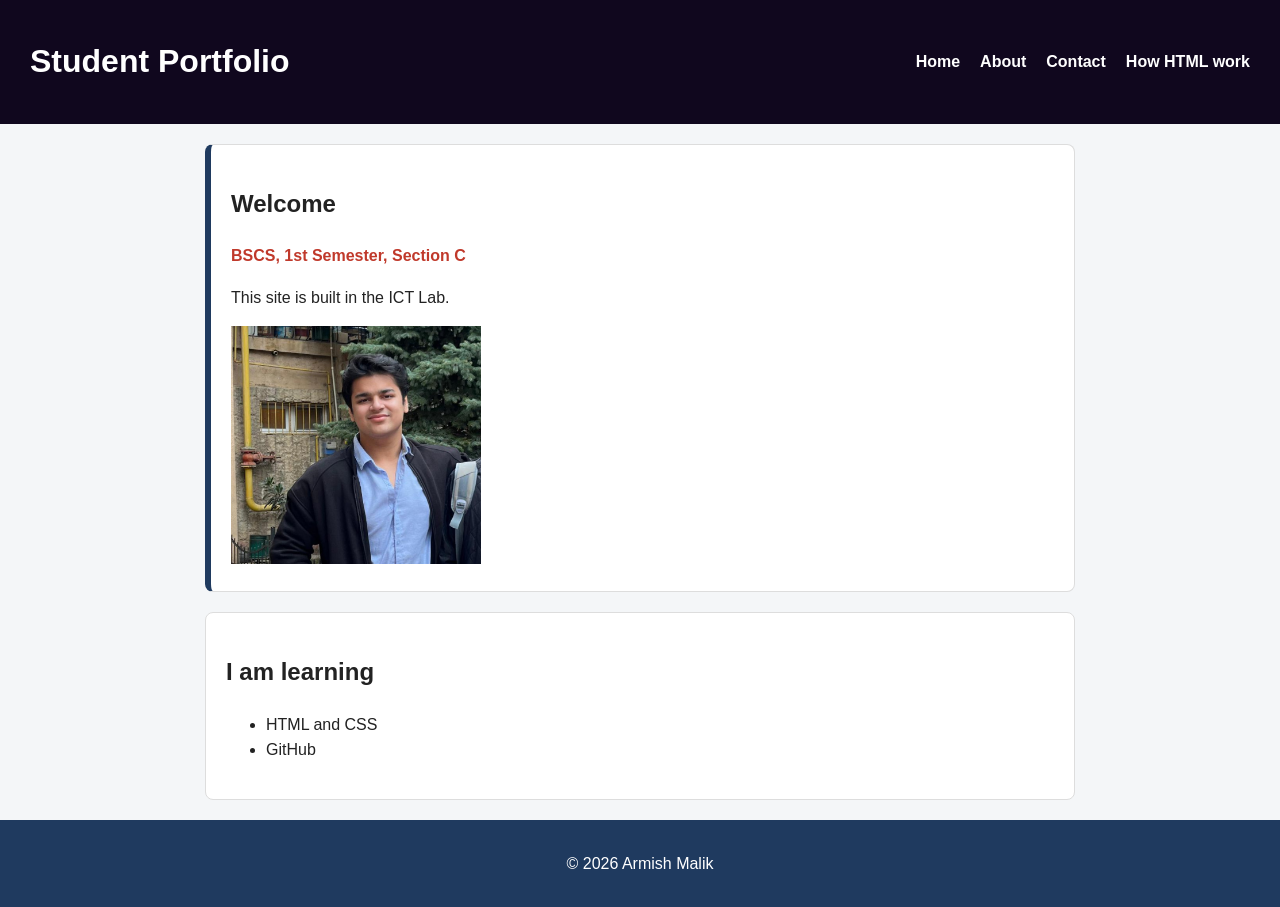
<file: index.html>
<!DOCTYPE html>
<html lang="en">
<head>
  <meta charset="UTF-8">
  <meta name="viewport" content="width=device-width, initial-scale=1.0">
  <title>Home | Welcome to my Website</title>
  <link rel="stylesheet" href="style.css">
</head>
<body>

  <!-- ===== HEADER (semantic tag) ===== -->
  <header>
    <h1>Student Portfolio</h1>

    <!-- ===== NAVIGATION ===== -->
    <nav>
      <a href="index.html">Home</a>
      <a href="about.html">About</a>
      <a href="contact.html">Contact</a>
      <a href="html.html">How HTML work</a>
    </nav>
  </header>

  <!-- ===== MAIN CONTENT ===== -->
  <main>

    <!-- SECTION 1: Welcome -->
    <section id="welcome">
      <h2>Welcome</h2>
      <p class="highlight">BSCS, 1st Semester, Section C</p>
      <p>This site is built in the ICT Lab.</p>
      <img src="images/photo.jpg" alt="BU Logo" width="250">
    </section>

    <!-- SECTION 2: What I am learning -->
    <section>
      <h2>I am learning</h2>
      <ul>
        <li>HTML and CSS</li>
        <li>GitHub</li>
      </ul>
    </section>

  </main>

  <!-- ===== FOOTER ===== -->
  <footer>
    <p>&copy; 2026 Armish Malik</p>
  </footer>

</body>
</html>
</file>
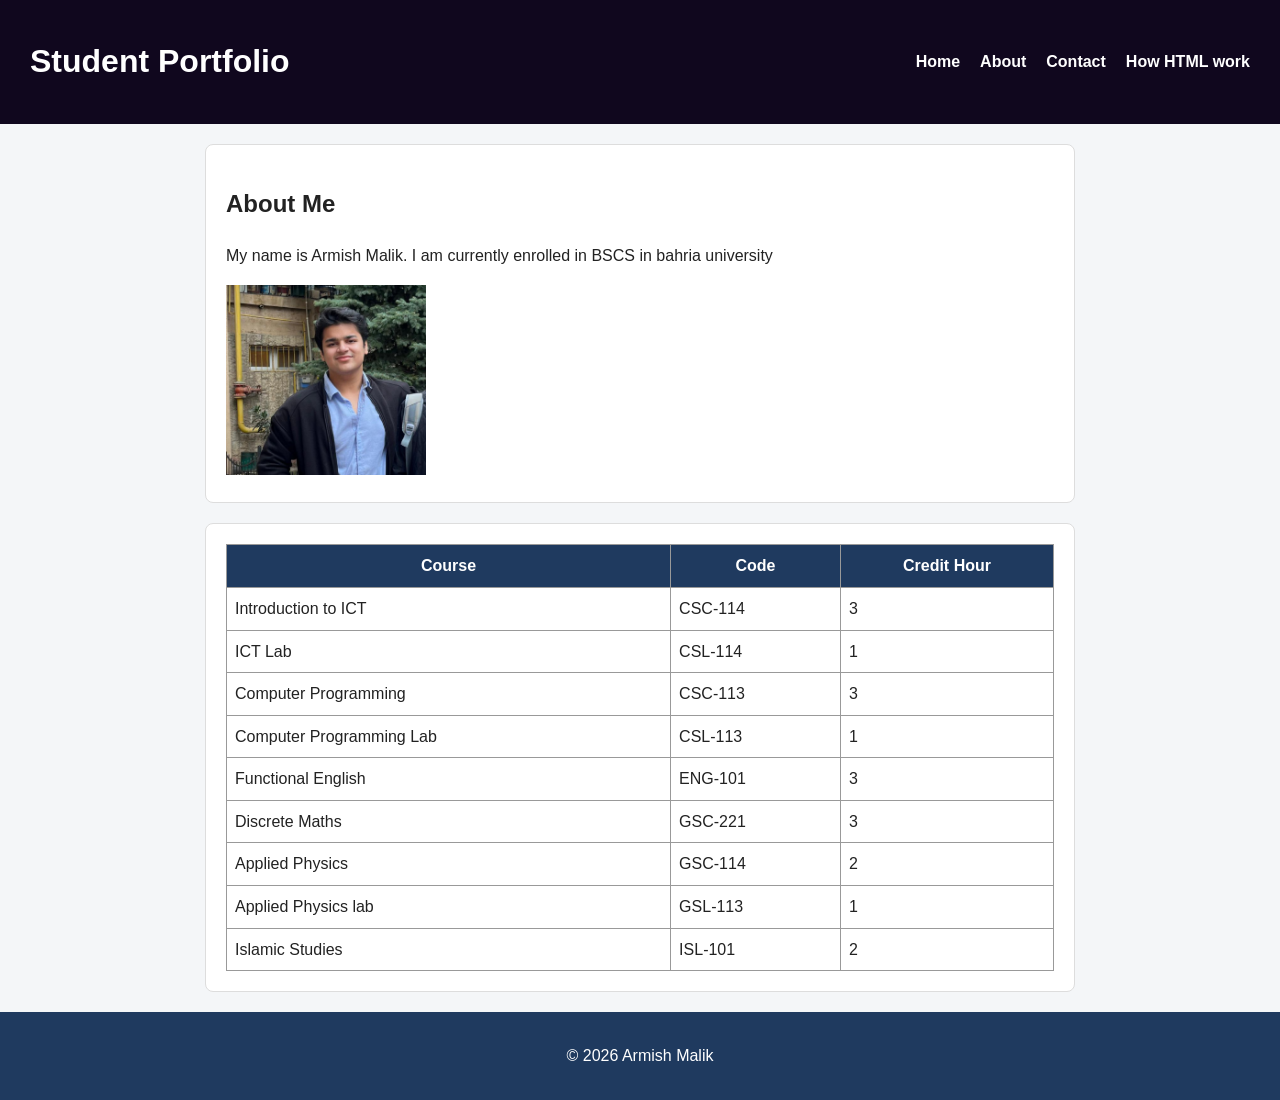
<file: about.html>
<!DOCTYPE html>
<html lang="en">
<head>
  <meta charset="UTF-8">
  <meta name="viewport" content="width=device-width, initial-scale=1.0">
  <title>About | My Portfolio</title>
  <link rel="stylesheet" href="style.css">
</head>
<body>

  <header>
    <h1>Student Portfolio</h1>
    <nav>
      <a href="index.html">Home</a>
      <a href="about.html">About</a>
      <a href="contact.html">Contact</a>
      <a href="html.html">How HTML work</a>
    </nav>
  </header>

  <main>

    <!-- SECTION 1: About Me -->
    <section>
      <h2>About Me</h2>
      <p>My name is Armish Malik. I am currently enrolled in BSCS in bahria university</p>
      <img src="images/photo.jpg" alt="Me" width="200">
    </section>

    <!-- SECTION 2: My Courses (Table) -->
    <section>      
      <table>
        <tr>
          <th>Course </th>
          <th>Code</th>
          <th>Credit Hour</th>
        </tr>
        <tr>
          <td>Introduction to ICT</td>
          <td>CSC-114</td>
          <td>3</td>
        </tr>
        <tr>
          <td>ICT Lab</td>
          <td>CSL-114</td>
          <td>1</td>
        </tr>
        <tr>
          <td>Computer Programming</td>
          <td>CSC-113</td>
          <td>3</td>
        </tr>
        <tr>
          <td>Computer Programming Lab</td>
          <td>CSL-113</td>
          <td>1</td>
        </tr>
        <tr>
          <td>Functional English</td>
          <td>ENG-101</td>
          <td>3</td>
        </tr>
        <tr>
          <td>Discrete Maths</td>
          <td>GSC-221</td>
          <td>3</td>
        </tr>
        <tr>
          <td>Applied Physics</td>
          <td>GSC-114</td>
          <td>2</td>
        </tr>
        <tr>
          <td>Applied Physics lab</td>
          <td>GSL-113</td>
          <td>1</td>
        </tr>
         <tr>
          <td>Islamic Studies</td>
          <td>ISL-101</td>
          <td>2</td>
        </tr>
      </table>
    </section>

  </main>

  <footer>
    <p>&copy; 2026 Armish Malik</p>
  </footer>

</body>
</html>
</file>
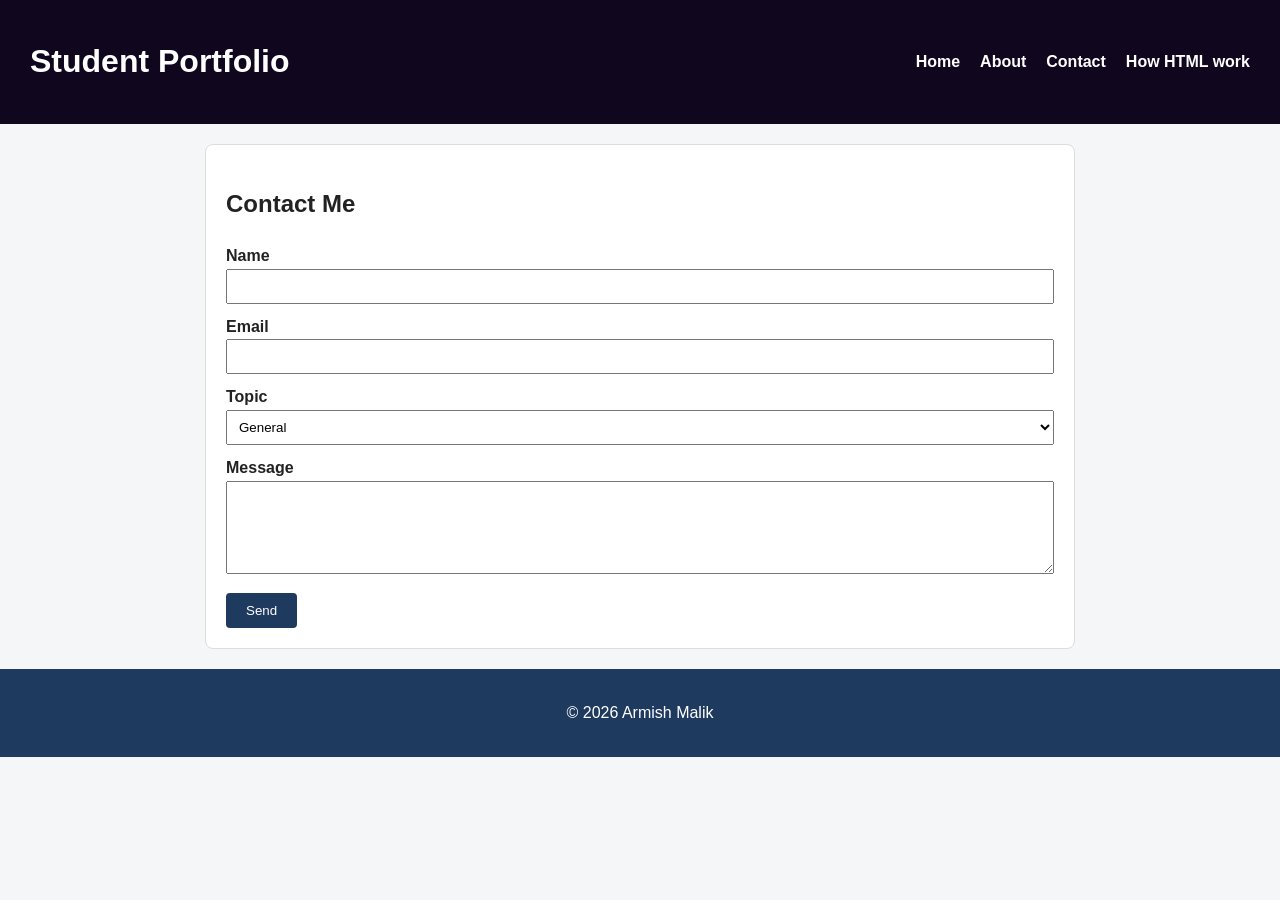
<file: contact.html>
<!DOCTYPE html>
<html lang="en">
<head>
  <meta charset="UTF-8">
  <meta name="viewport" content="width=device-width, initial-scale=1.0">
  <title>Contact | My Website</title>
  <link rel="stylesheet" href="style.css">
</head>
<body>

  <header>
    <h1>Student Portfolio</h1>
    <nav>
      <a href="index.html">Home</a>
      <a href="about.html">About</a>
      <a href="contact.html">Contact</a>
      <a href="html.html">How HTML work</a>
    </nav>
  </header>

  <main>

    <!-- SECTION: Contact Form -->
    <section>
      <h2>Contact Me</h2>
      <form action="#" method="post">

        <label for="name">Name</label>
        <input type="text" id="name" name="name" required>

        <label for="email">Email</label>
        <input type="email" id="email" name="email" required>

        <label for="topic">Topic</label>
        <select id="topic" name="topic">
          <option>General</option>
          <option>Project</option>
        </select>

        <label for="msg">Message</label>
        <textarea id="msg" name="msg" rows="5"></textarea>

        <button type="submit">Send</button>

      </form>
    </section>

  </main>

  <footer>
    <p>&copy; 2026 Armish Malik</p>
  </footer>

</body>
</html>
</file>
<file: style.css>
/* ===== RESET / BOX MODEL ===== */
* {
  box-sizing: border-box;
}

/* ===== BODY ===== */
body {
  font-family: Arial, sans-serif;
  margin: 0;
  background-color: #f4f6f8;
  color: #222222;
  line-height: 1.6;
}

/* ===== HEADER (Flexbox) ===== */
header {
  background-color: #10071e;
  color: white;
  padding: 15px 30px;
  display: flex;
  justify-content: space-between;
  align-items: center;
}

/* ===== NAVIGATION (Flexbox) ===== */
nav {
  display: flex;
  gap: 20px;
}

.cards {
display: flex;
flex-wrap: wrap;
gap: 15px;
}
.card { flex: 1; min-width: 200px; }


nav a {
  color: white;
  text-decoration: none;
  font-weight: bold;
}

nav a:hover {
  text-decoration: underline;
}

/* ===== MAIN ===== */
main {
  max-width: 900px;
  margin: 20px auto;
  padding: 0 15px;
}

/* ===== SECTION (Box Model) ===== */
section {
  background-color: white;
  padding: 20px;
  margin-bottom: 20px;
  border: 1px solid #dddddd;
  border-radius: 8px;
}

/* ===== ID SELECTOR ===== */
#welcome {
  border-left: 6px solid #1f3a5f;
}

/* ===== CLASS SELECTOR ===== */
.highlight {
  color: #c0392b;
  font-weight: bold;
}

/* ===== TABLE ===== */
table {
  border-collapse: collapse;
  width: 100%;
}

th, td {
  border: 1px solid #999999;
  padding: 8px;
}

th {
  background-color: #1f3a5f;
  color: white;
}

/* ===== FORM ===== */
label {
  display: block;
  margin-top: 10px;
  font-weight: bold;
}

input, textarea, select {
  width: 100%;
  padding: 8px;
}

button {
  margin-top: 12px;
  padding: 10px 20px;
  background-color: #1f3a5f;
  color: white;
  border: none;
  border-radius: 4px;
  cursor: pointer;
}

/* ===== FOOTER ===== */
footer {
  text-align: center;
  padding: 15px;
  background-color: #1f3a5f;
  color: white;
}
</file>
